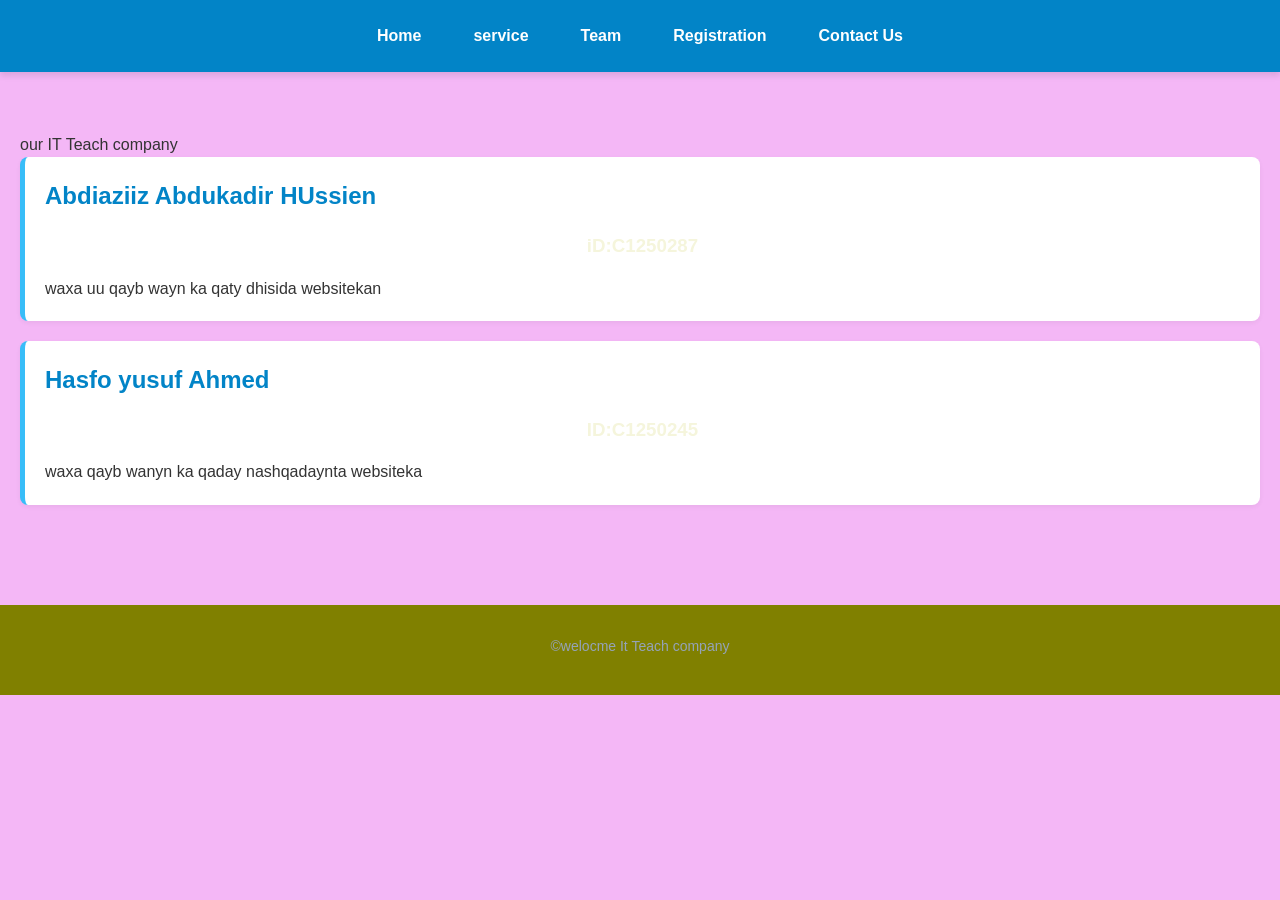
<file: index.html>
<!DOCTYPE html>
<html lang="en">
<head>
    <link rel="icon" href="images/icon.jpg">
    <link rel="stylesheet" href="style.css">
    <link rel="icon" href="images/icon.jpg">
    <meta charset="UTF-8">
    <meta name="viewport" content="width=, initial-scale=1.0">
    <title>IT TECH</title>
</head>
<body>

<nav>
    <a href="index.html">Home</a>
    <a href="services.html">service</a>
    <a href="Teampage.html">Team</a>
    <a href="form.html">Registration</a>
    <a href="contact.html">Contact Us</a>
</nav>
<section>
    <header>our IT Teach company</header>
    <div>
<h2>Abdiaziiz Abdukadir HUssien</h2>
<h3>iD:C1250287</h3>
<p>waxa uu qayb wayn ka qaty dhisida websitekan </p>
    </div>
    <div>
        <h2>Hasfo yusuf Ahmed</h2>
        <h3>ID:C1250245</h3>
        <p>waxa qayb wanyn ka qaday nashqadaynta websiteka </p>
    </div>
</section>
<footer><p>&copy;welocme It Teach company</p></footer>
</body>
</html>
</file>
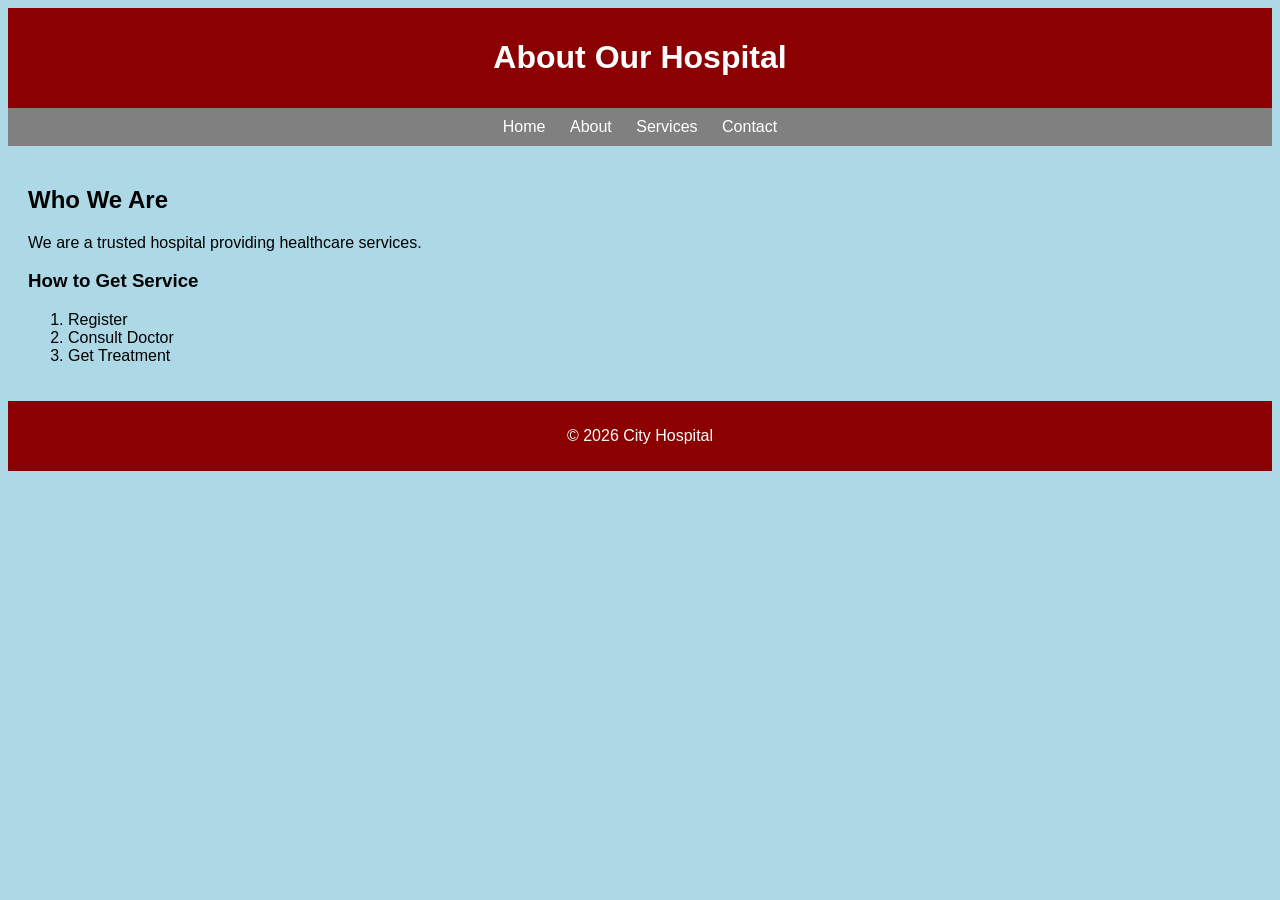
<file: about.html>
<!DOCTYPE html>
<html>
<head>
  <title>About</title>
  <style>
    body { font-family: Arial; background: lightblue; }
    header, footer { background: darkred; color: white; text-align: center; padding: 10px; }
    nav { background: gray; text-align: center; padding: 10px; }
    nav a { color: white; margin: 10px; text-decoration: none; }
    main { padding: 20px; }
  </style>
</head>
<body>

<header>
  <h1>About Our Hospital</h1>
</header>

<nav>
  <a href="index.html">Home</a>
  <a href="about.html">About</a>
  <a href="services.html">Services</a>
  <a href="contact.html">Contact</a>
</nav>

<main>
  <h2>Who We Are</h2>
  <p>We are a trusted hospital providing healthcare services.</p>

  <h3>How to Get Service</h3>
  <ol>
    <li>Register</li>
    <li>Consult Doctor</li>
    <li>Get Treatment</li>
  </ol>
</main>

<footer>
  <p>© 2026 City Hospital</p>
</footer>

</body>
</html>
</file>
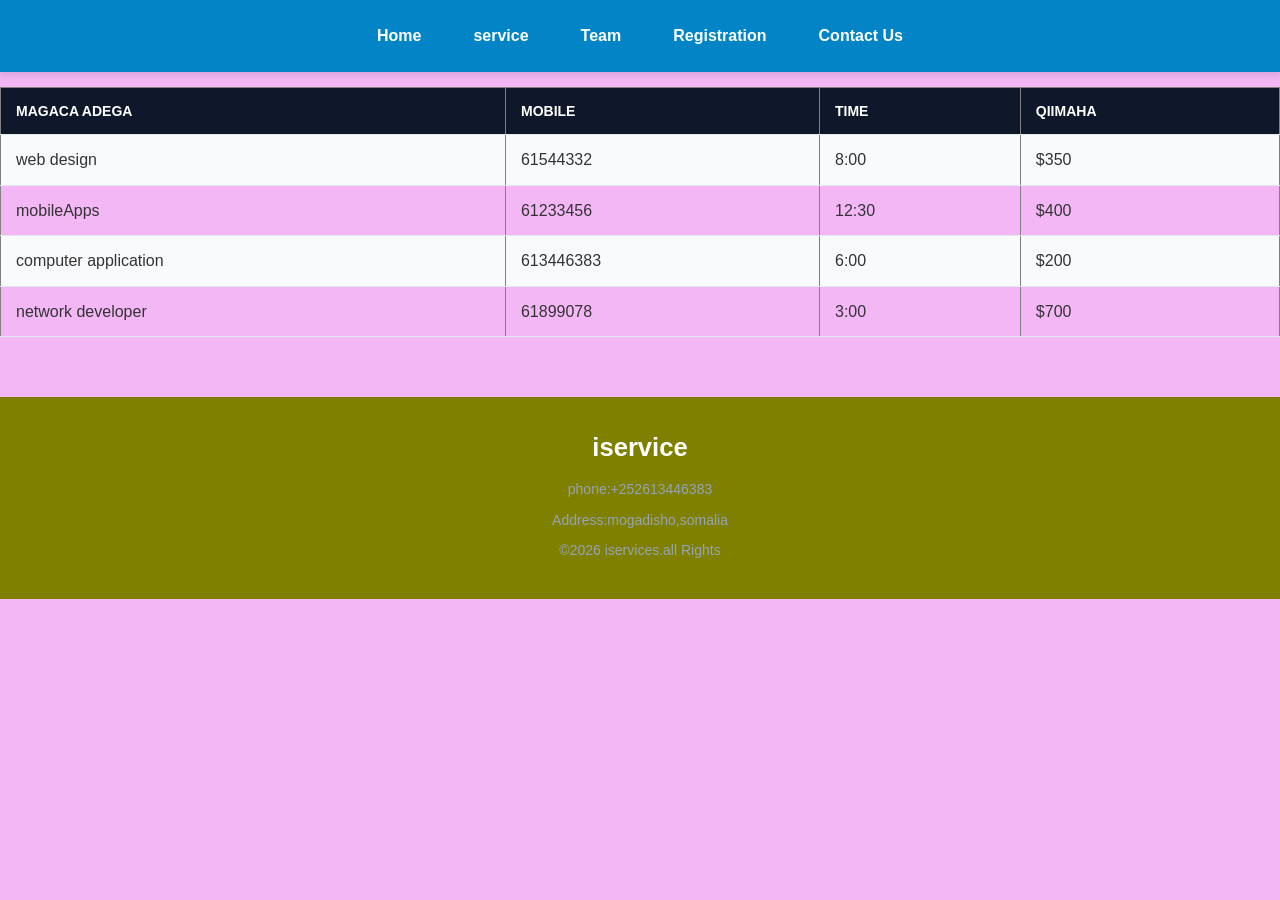
<file: contact.html>
<!DOCTYPE html>
<html lang="en">
<head>
    <link rel="icon" href="images/icon.jpg">
    <link rel="stylesheet" href="style.css">
    <meta charset="UTF-8">
    <meta name="viewport" content="width=device-width, initial-scale=1.0">
    <title>IT TECH</title>
</head>
<body>
  
<nav>
    <a href="index.html">Home</a>
    <a href="services.html">service</a>
    <a href="Teampage.html">Team</a>
    <a href="form.html">Registration</a>
    <a href="contact.html">Contact Us</a>
</nav>
 <table border="1">
    <tr>
    <th>magaca adega</th>
    <th>mobile</th>
    <th>Time</th>
    <th>qiimaha</th>
    </tr>
    <tr>
        <td>web design</td>
        <td>61544332</td>
        <td>8:00</td>
        <td>$350</td>

    </tr>
    <tr>
        <td>mobileApps</td>
        <td>61233456</td>
        <td>12:30</td>
        <td>$400</td>
    </tr>
    <tr>
        <td>computer application</td>
        <td>613446383</td>
        <td>6:00</td>
        <td>$200</td>
    </tr>
    <tr>
        <td>network developer</td>
        <td>61899078</td>
        <td>3:00</td>
        <td>$700</td>
    </tr>

 </table>
    <!--footer-->
    <footer>
        <h2>iservice</h2>
        <p><Email:info@iservice.com</p>
        <p>phone:+252613446383</p>
        <p>Address:mogadisho,somalia</p>
        
        <p>&copy;2026 iservices.all Rights</p>
    </footer>
</body>
</html>
</file>
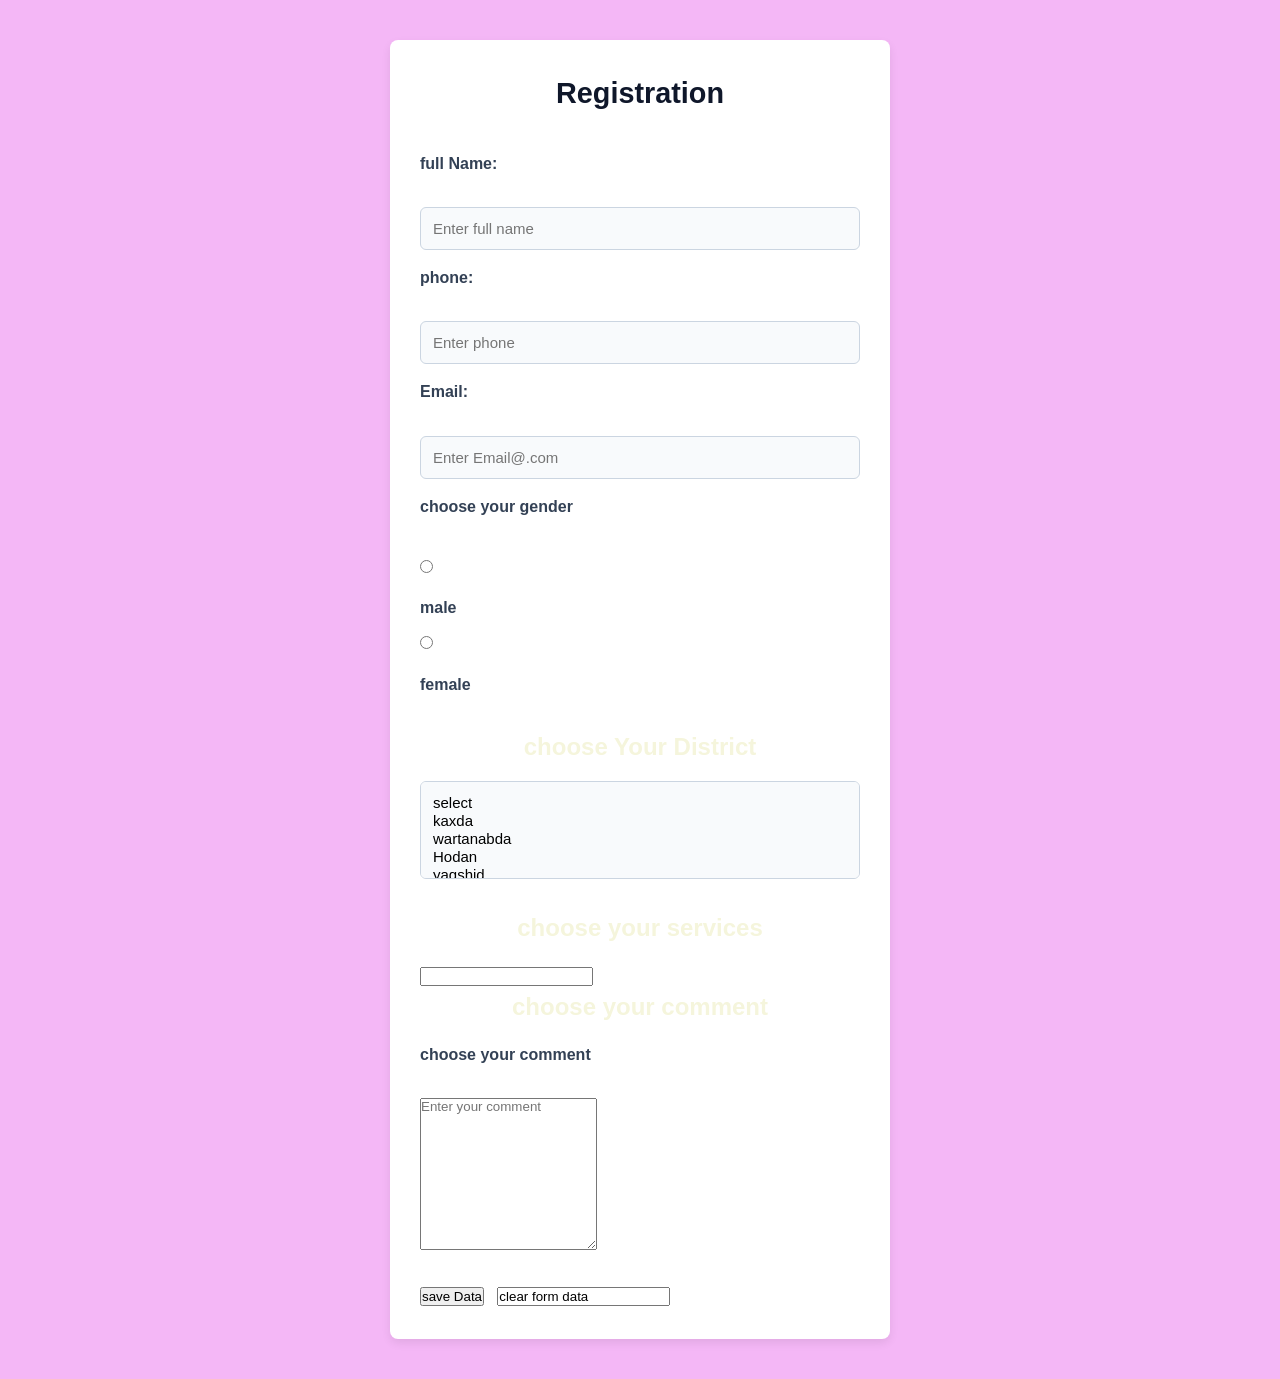
<file: form.html>
<!DOCTYPE html>
<html lang="en">
<head>
    <link rel="icon" href="images/icon.jpg">
    <link rel="stylesheet" href="style.css">
    <meta charset="UTF-8">
    <meta name="viewport" content="width=device-width, initial-scale=1.0">
    <title>IT TECH</title>
</head>
<body>
    <form action="">
        <fieldset>
            <legend>Registration</legend>
            <label for="fullnmae">full Name:</label><br>
            <input type="text" name="fullnmae" id="fullname" placeholder="Enter full name">
            <p>
            <label for="phone">phone:</label><br>
            <input type="Tell" name="phone" id="phone" placeholder="Enter phone">
            </p>
            <p>
                <label for="email">Email:</label><br>
                <input type="email" name="Email" id="Email" placeholder="Enter Email@.com">
            </p>
            <label for="male">choose your gender</label><br>
            <input type="radio" name="gender" id="male">
            <label for="male">male</label>
            <input type="radio" name="gender" id="female">
            <label for="female">female</label><br>
            <p>
                <h2>choose  Your District</h2>
                <select name="District" id="District" multiple>
                    <option value="select">select</option>
                    <option value="kaxda">kaxda</option>
                    <option value="wartanabda">wartanabda</option>
                    <option value="Hodan">Hodan</option>
                    <option value="yaqshid">yaqshid</option>
                </select><br><br>
                <h2>choose your services</h2>
                <input list="services">
                <datalist id="services">
                    <option value="multmedia">multmedia</option>
                    <option value="mobileApps">mobile Apps</option>
                    <option value="webdeveloper"></option>
                </datalist>
            </p>
            <h2>choose your comment</h2>
            <label for="comment">choose your comment</label><br>
            <textarea name="comment" id="comment" cols="0.9" rows="10" maxlength="100" placeholder="Enter your comment"></textarea><br><br>
            <input type="submit" name="send" id="send" value="save Data">&nbsp;&nbsp;
            <input type="resent" name="clear" id="clear" value="clear form data">
        </fieldset>
    </form>
</body>
</html>
</file>
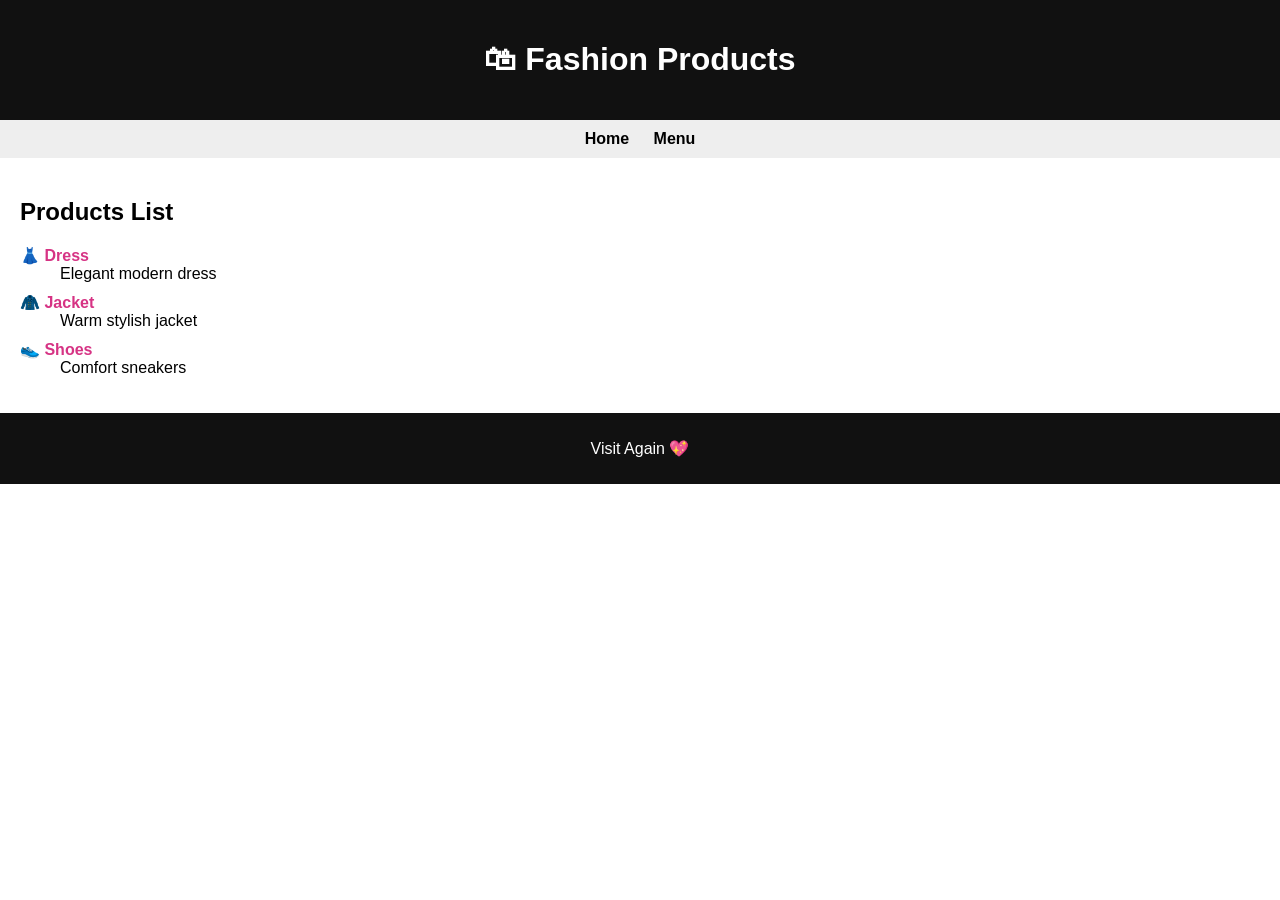
<file: menu.html>
<!DOCTYPE html>
<html lang="en">
<head>
<meta charset="UTF-8">
<title>Fashion Shop - Menu</title>

<style>
body { font-family: Arial; margin:0; }

header {
  background:#111;
  color:white;
  text-align:center;
  padding:20px;
}

nav ul {
  list-style:none;
  background:#eee;
  text-align:center;
  padding:10px;
  margin:0;
}

nav li { display:inline; }

nav a {
  text-decoration:none;
  color:black;
  margin:10px;
  font-weight:bold;
}

main { padding:20px; }

dt {
  color:#d63384;
  font-weight:bold;
}

dd {
  margin-bottom:10px;
}

footer {
  background:#111;
  color:white;
  text-align:center;
  padding:10px;
}
</style>

</head>

<body>

<header>
<h1>🛍 Fashion Products</h1>
</header>

<nav>
<ul>
<li><a href="index.html">Home</a></li>
<li><a href="menu.html">Menu</a></li>
</ul>
</nav>

<main>
<h2>Products List</h2>

<dl>
<dt>👗 Dress</dt>
<dd>Elegant modern dress</dd>

<dt>🧥 Jacket</dt>
<dd>Warm stylish jacket</dd>

<dt>👟 Shoes</dt>
<dd>Comfort sneakers</dd>
</dl>
</main>

<footer>
<p>Visit Again 💖</p>
</footer>

</body>
</html>
</file>
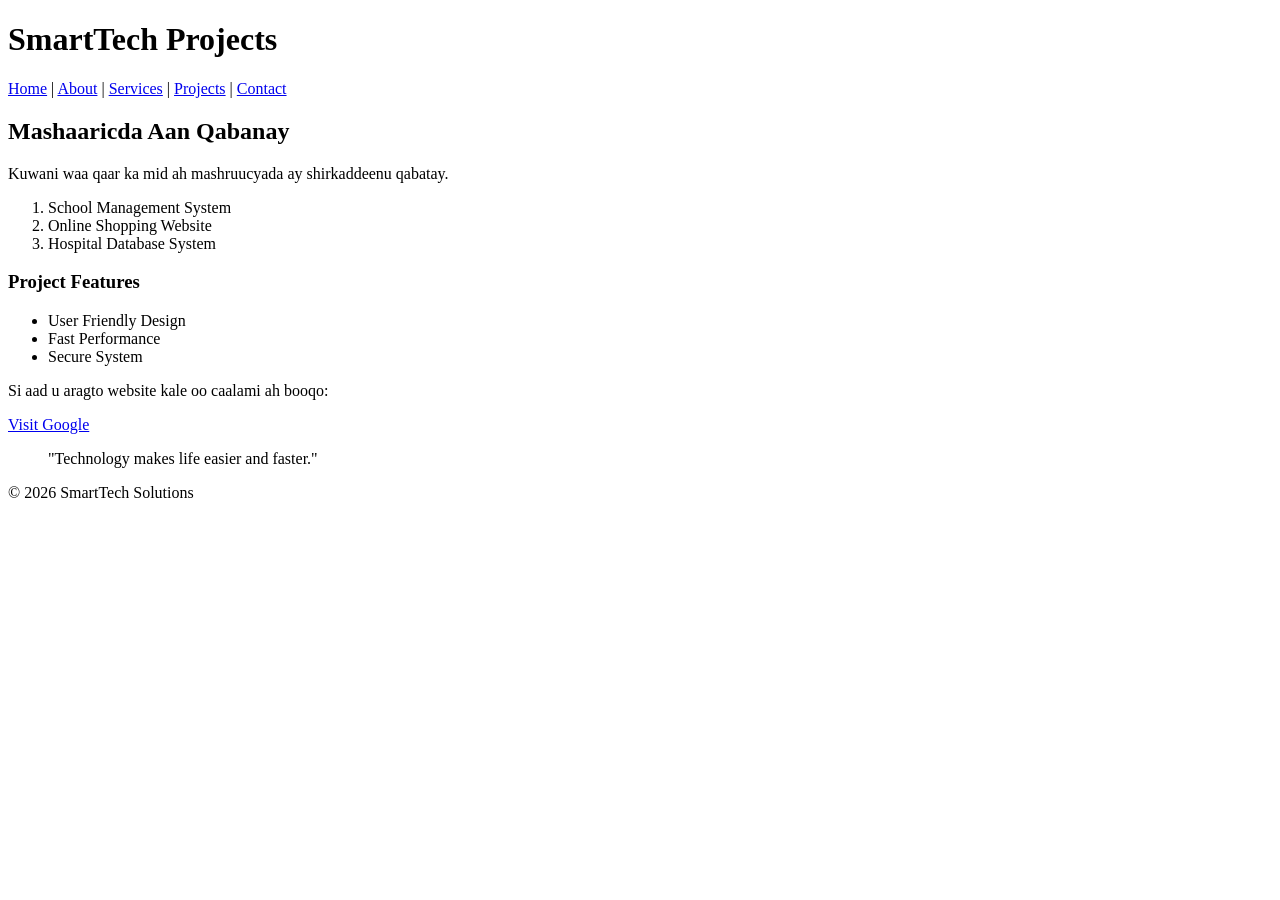
<file: projects.html>
<!DOCTYPE html>
<html>
<head>
<title>Our Projects</title>
</head>

<body>

<header>
<h1>SmartTech Projects</h1>
</header>

<nav>
<a href="index.html">Home</a> |
<a href="about.html">About</a> |
<a href="services.html">Services</a> |
<a href="projects.html">Projects</a> |
<a href="contact.html">Contact</a>
</nav>

<main>

<h2>Mashaaricda Aan Qabanay</h2>

<p>Kuwani waa qaar ka mid ah mashruucyada ay shirkaddeenu qabatay.</p>

<ol>
<li>School Management System</li>
<li>Online Shopping Website</li>
<li>Hospital Database System</li>
</ol>

<h3>Project Features</h3>

<ul>
<li>User Friendly Design</li>
<li>Fast Performance</li>
<li>Secure System</li>
</ul>

<p>Si aad u aragto website kale oo caalami ah booqo:</p>

<a href="https://www.google.com" target="_blank">Visit Google</a>

<blockquote>
"Technology makes life easier and faster."
</blockquote>

</main>

<footer>
<p>© 2026 SmartTech Solutions</p>
</footer>

</body>
</html>
</file>
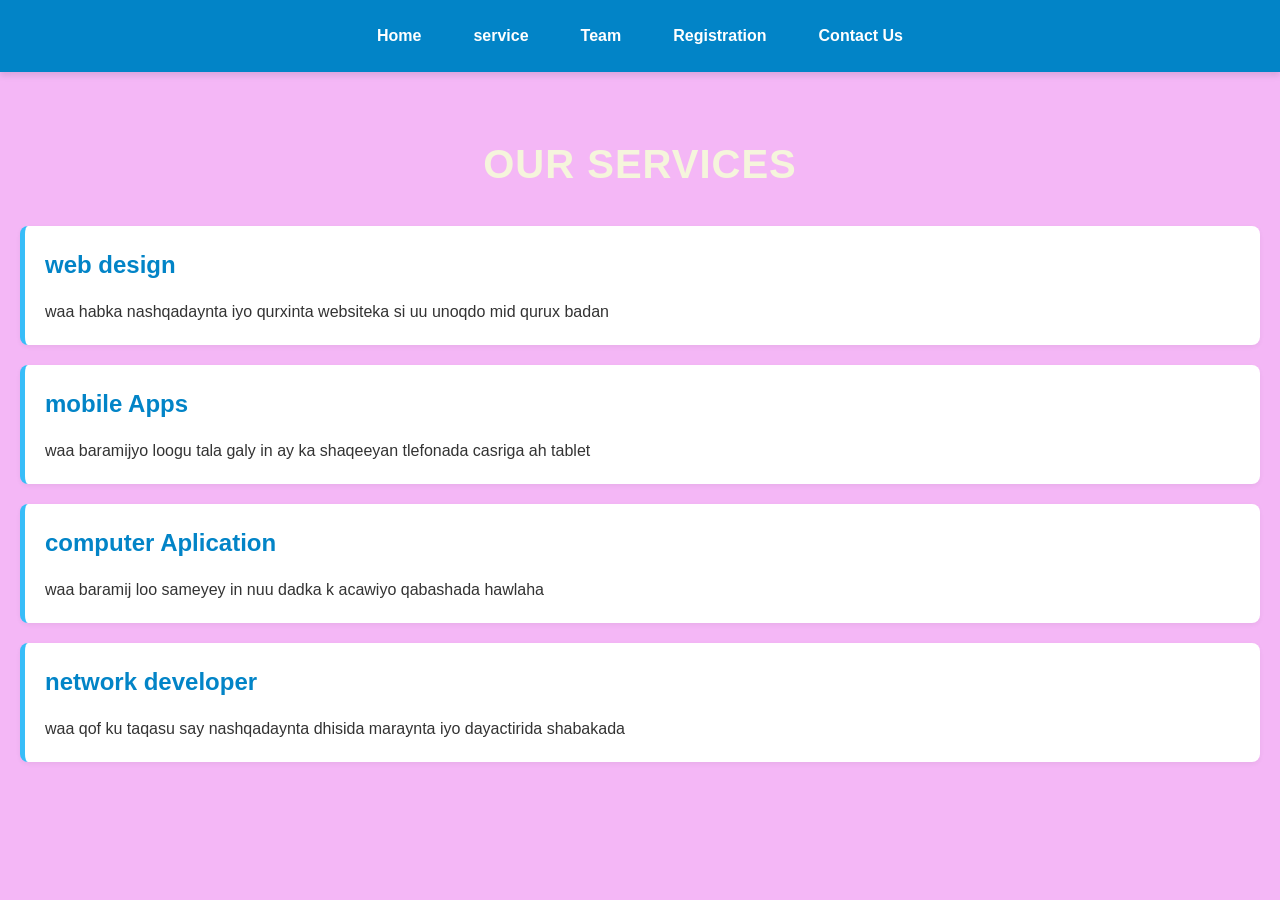
<file: services.html>
<!DOCTYPE html>
<html lang="en">
<head>
  <link rel="icon" href="images/icon.jpg">
  <link rel="stylesheet" href="style.css">
    <meta charset="UTF-8">
    <meta name="viewport" content="width=device-width, initial-scale=1.0">
    <title>IT TECH</title>
</head>
<body>
 
<nav>
    <a href="index.html">Home</a>
    <a href="services.html">service</a>
    <a href="Teampage.html">Team</a>
    <a href="form.html">Registration</a>
    <a href="contact.html">Contact Us</a>
</nav>
  <section>
  <h1>our services</h1>
  <div>
    <h2>web design</h2>
    <p>waa habka nashqadaynta  iyo qurxinta websiteka si uu unoqdo mid qurux badan</p>
  </div>
  <div>
    <h2>mobile Apps</h2>
    <p>waa baramijyo loogu tala galy in ay ka shaqeeyan tlefonada casriga ah tablet </p>
  </div>
  <div>
    <h2>computer Aplication</h2>
    <p>waa baramij loo sameyey in nuu dadka k acawiyo qabashada hawlaha</p>
  </div>
  <div>
    <h2>network developer</h2>
    <p>waa qof ku taqasu say nashqadaynta dhisida maraynta iyo dayactirida shabakada</p>
  </div>
</body>
</html>
</file>
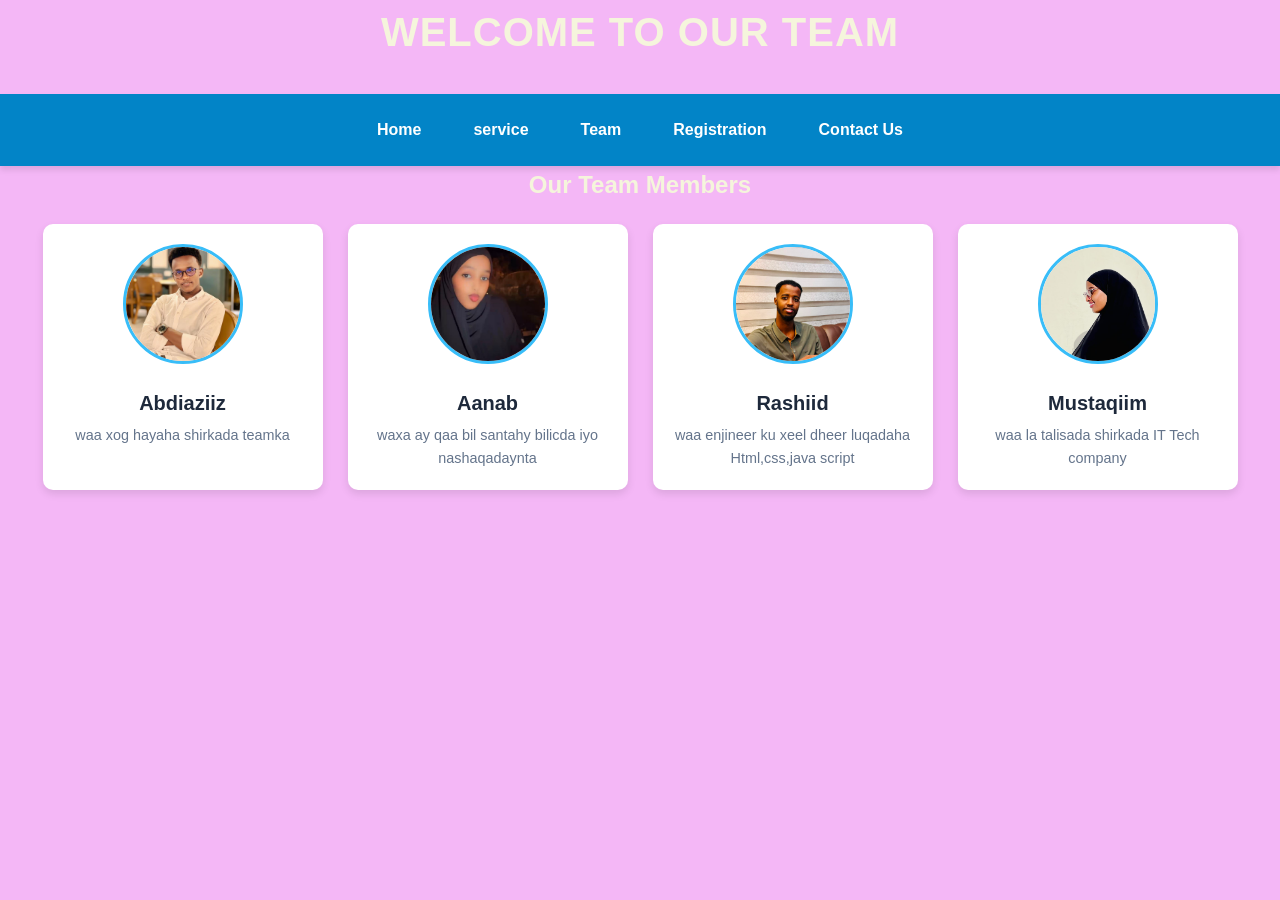
<file: Teampage.html>
<!DOCTYPE html>
<html lang="en">
<head>
    <link rel="icon" href="images/icon.jpg">
    <link rel="stylesheet" href="style.css">
    <meta charset="UTF-8">
    <meta name="viewport" content="width=device-width, initial-scale=1.0">
    <title>IT TECH</title>
</head>
<body>

<header>
    <h1>Welcome to Our Team</h1>
</header>

<nav>
    <a href="index.html">Home</a>
    <a href="services.html">service</a>
    <a href="Teampage.html">Team</a>
    <a href="form.html">Registration</a>
    <a href="contact.html">Contact Us</a>
</nav>

<h2>Our Team Members</h2>

<div class="container">

    <div class="card">
        <img src="abdiasiis.jpg" alt="abdiasiis">
        <h3>Abdiaziiz</h3>
        <p>waa xog hayaha shirkada teamka</p>
    </div>

    <div class="card">
        <img src="anab.jpg" alt="Canab">
        <h3>Aanab</h3>
        <p>waxa ay qaa bil santahy bilicda iyo nashaqadaynta</p>
    </div>

    <div class="card">
        <img src="rashid.jpg" alt="Rashiid">
        <h3>Rashiid</h3>
        <p>waa enjineer ku xeel dheer luqadaha Html,css,java script</p>
    </div>

    <div class="card">
        <img src="mysun.jpg" alt="Mustaqiim">
        <h3>Mustaqiim</h3>
        <p>waa la talisada shirkada IT Tech company</p>
    </div>

</div>

</body>
</html>
</file>
<file: style.css>
* {
    margin: 0;
    padding: 0;
    box-sizing: border-box;
    font-family: 'Segoe UI', Tahoma, Geneva, Verdana, sans-serif;
}
body {
    background-color: #f4b7f6;
    color: #333;
    line-height: 1.6;
}
nav {
    background-color: #0284c7;
    padding: 15px 20px;
    display: flex;
    justify-content: center;
    gap: 20px;
    box-shadow: 0 4px 6px rgba(0, 0, 0, 0.1);
}

nav a {
    color: #ffffff;
    text-decoration: none;
    font-weight: 600;
    font-size: 16px;
    padding: 8px 16px;
    border-radius: 4px;
}

nav a:hover {
    background-color: #38bdf8;
    color: #1e293b;
}
section {
    margin: 40px auto;
    padding: 20px;
}

h1, h2, h3 {
    color: beige;
    margin-bottom: 15px;
    text-align: center;
}

h1 {
    font-size: 2.5rem;
    text-transform: uppercase;
    letter-spacing: 1px;
    margin-bottom: 30px;
}
section div {
    background: #ffffff;
    padding: 20px;
    margin-bottom: 20px;
    border-radius: 8px;
    box-shadow: 0 2px 5px rgba(0,0,0,0.05);
    border-left: 5px solid #38bdf8;
}

section div h2 {
    text-align: left;
    color: #0284c7;
    font-size: 1.5rem;
}
.container {
    display: flex;
    flex-wrap: wrap;
    justify-content: center;
    gap: 25px;
    margin-top: 20px;
}

.card {
    background: #ffffff;
    border-radius: 10px;
    box-shadow: 0 4px 8px rgba(0,0,0,0.1);
    width: 280px;
    padding: 20px;
    text-align: center;
    border-left: none; 
}

.card:hover {
    transform: translateY(-5px);
}

.card img {
    width: 120px;
    height: 120px;
    border-radius: 50%;
    object-fit: cover;
    margin-bottom: 15px;
    border: 3px solid #38bdf8;
}

.card h3 {
    font-size: 1.25rem;
    color: #1e293b;
    margin-bottom: 5px;
}

.card p {
    font-size: 0.9rem;
    color: #64748b;
}
form {
    max-width: 500px;
    margin: 40px auto;
    background: #ffffff;
    padding: 30px;
    border-radius: 8px;
    box-shadow: 0 4px 10px rgba(0,0,0,0.08);
}

fieldset {
    border: none;
}

legend {
    font-size: 1.8rem;
    font-weight: bold;
    color: #0f172a;
    margin-bottom: 20px;
    text-align: center;
    width: 100%;
}

label {
    display: block;
    margin-top: 15px;
    margin-bottom: 5px;
    font-weight: 600;
    color: #334155;
}

input[type="text"],
input[type="Tell"],
input[type="email"],
select {
    width: 100%;
    padding: 12px;
    border: 1px solid #cbd5e1;
    border-radius: 6px;
    font-size: 15px;
    background-color: #f8fafc;
    transition: border-color 0.3s;
}

input:focus, select:focus {
    outline: none;
    border-color: #38bdf8;
    background-color: #fff;
}
input[type="radio"] {
    margin-right: 8px;
    margin-top: 10px;
}
footer {
    background-color:olive;
    color: #94a3b8;
    text-align: center;
    padding: 30px 20px;
    margin-top: 60px;
}

footer h2 {
    color: #ffffff;
    font-size: 1.6rem;
    margin-bottom: 10px;
}

footer p {
    margin-bottom: 8px;
    font-size: 14px;}
.table-container {
    background: #ffffff;
    padding: 25px;
    border-radius: 8px;
    box-shadow: 0 4px 10px rgba(0,0,0,0.05);
    margin-top: 30px;
    overflow-x: auto; 
}

table {
    width: 100%;
    border-collapse: collapse; /* Waxay meesha ka saaraysaa xariiqyada dhexda ee is-dul saaran */
    margin-top: 15px;
    font-size: 16px;
    text-align: left;
}

table th, table td {
    padding: 12px 15px;
    border-bottom: 1px solid #e2e8f0;
}

table th {
    background-color: #0f172a; /* Midabka madaxa jadwalka (madow xarago leh) */
    color: #ffffff;
    font-weight: 600;
    text-transform: uppercase;
    font-size: 14px;
}
table tbody tr:nth-child(even) {
    background-color: #f8fafc;
}
table tbody tr:hover {
    background-color: #f1f5f9;
    transition: background-color 0.2s ease;
}
</file>
